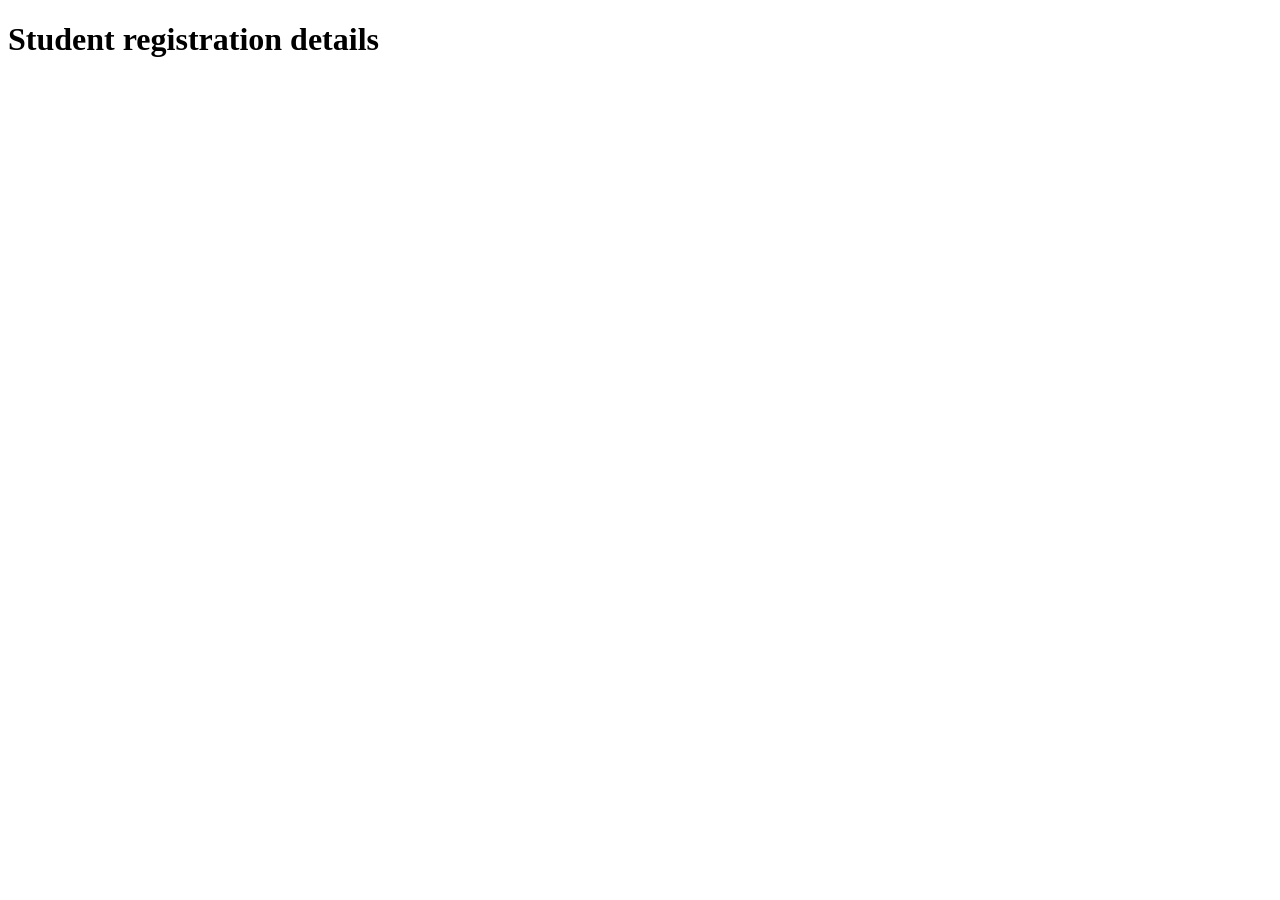
<file: nani.html>
<!DOCTYPE html>
<html lang="en">
<head>
    
    <title>Document</title>
    <script src="message.js" defer></script>
</head>
<body>
    <!-- <h2>contact message</h2>
    <form i="message-form">
        <input type="text" id="username" placeholder="entter your name" required>
        <input type="text" id="user-msg" placeholder="your message" required>
        <button type="submit" class="save-btn">Save message</button>
    </form>
    <br><br>

    <button type="submit" id="clear-btn" class=""clear-btn>Clear All Messages</button> -->

    <h1>Student registration details</h1>
    <div id="student-container"></div>

     
      <!-- <h3> saved messages list  </h3>
      <div id="messages-list">no messages stored yet.</div>
      <hr>
      <hr>

      <section id="github-activity">
        <h2>github activity</h2>
        <div id="githubcard">loading githubcard...</div>
      </section>
      <hr>
      <hr>
      <section id="Student registration details">
        <h2>student registration details</h2>
        <div id="studentcard">loading studentcard...</div>
      </section> -->



    
</body>
</html>
</file>
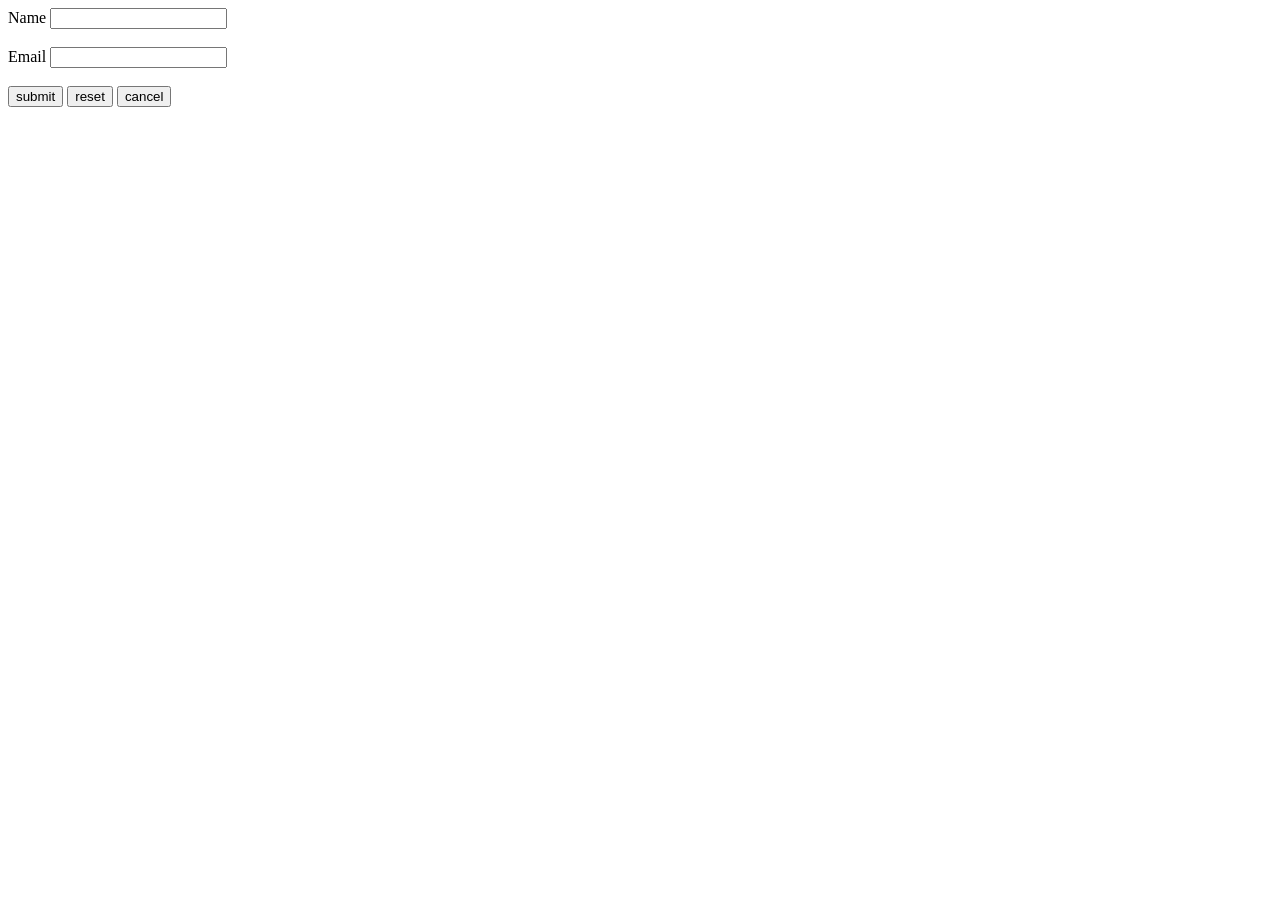
<file: validate.html>
<!DOCTYPE html>
<html lang="en">
<head>
   
    <title>Document</title>
    <!-- <script src="practice.js" defer></script> -->
</head>
<body>
    <form id="studentForm" action="/submit" method="post">
        <label for="name">Name</label>
        <input type="text" id="name" required>
        <span id="nameError"></span>
        <br><br>
        <label for="email address">Email</label>
        <input type="text" id="email address" required>
        <span id="emailError"></span>
        <br><br>

        <button type="submit">submit</button>
        <button type="reset">reset</button>
        <button type="reset">cancel</button>

    </form>
        
    
</body>
</html>
</file>
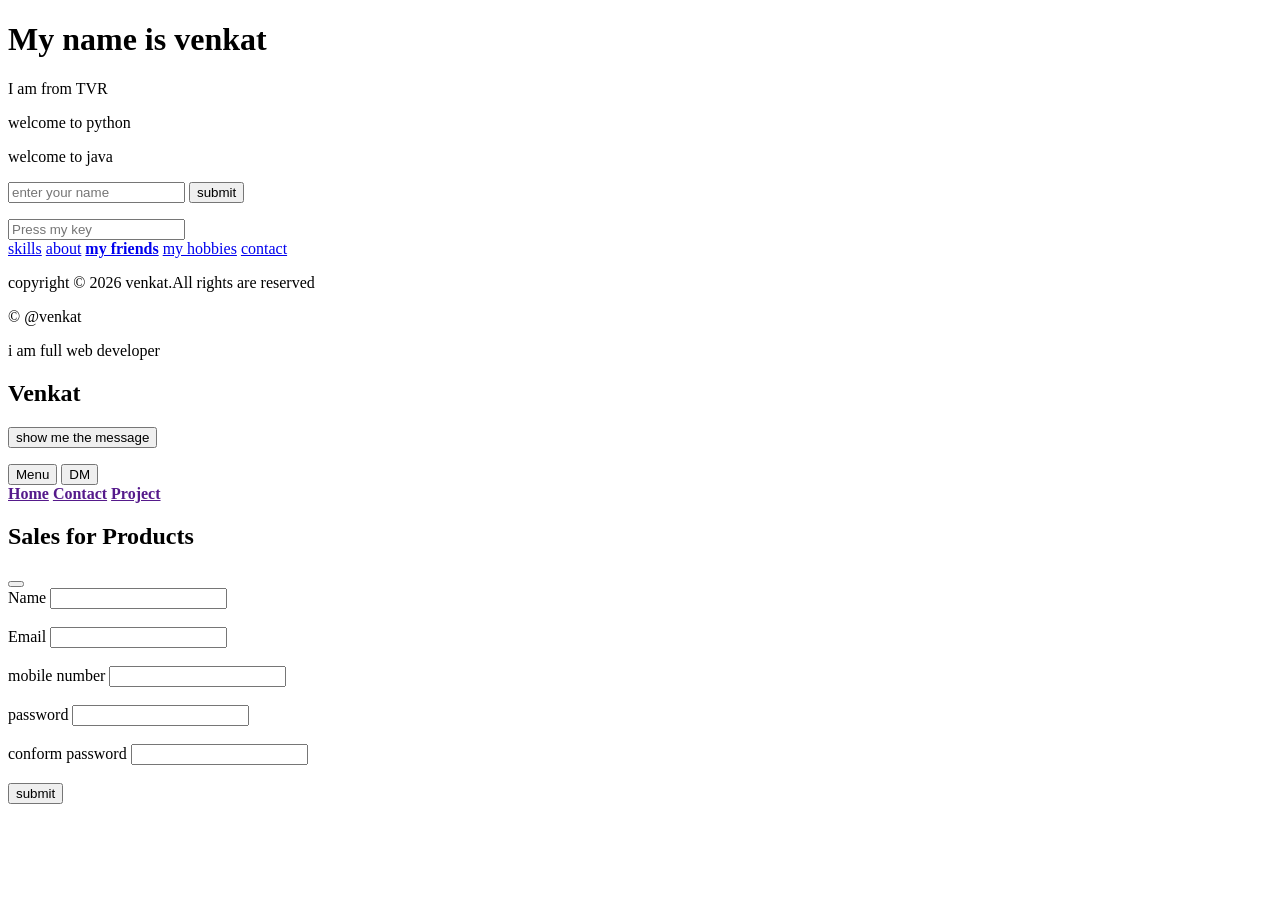
<file: venkat.html>
<!DOCTYPE html>
<html lang="en">
<head>
    
    <title>Document</title>
    <script src="practice.js"defer></script>
    <link rel="stylesheet" href="venkat.css">
</head>
<style>
    .highlights{background-color: rgb(255, 0, 0);}
    /* nav a {background-color: chartreuse;} */
</style>
<body>
    <h1><strong>My  name is venkat</strong></h1>
    <p>I am from TVR</p>
    <p>welcome to python</p>
    <p>welcome to java</p>

    <!-- <button id="clickbtn">click me</button>
    <p id="result">venkat</p> -->

    <from id="myForm">
        <input id="username" placeholder="enter your name" required>
        <button type="submit">submit</button>
    </from>
    <p id="message"> </p>
    <input id="keyInput" placeholder="Press my key">


    <br>
    
    <section class="aa">
        <!-- <button id="navToggle">menu</button>
        <nav class="sitenav"> -->



        <a href="skills">skills</a>
        <a href="about me">about</a>
     <a href="my friends"><strong>my friends</strong></a>
     <a href="my hobbies">my hobbies</a>
     <a href="my contact">contact</a>
     
     </section>
     </nav>
     <footer>
        <p>copyright &copy; 2026 venkat.All rights are reserved</p>
        <p>&copy; <span id="year"></span>@venkat</p>
        
    </footer>


    <div class ="intro-text">
    i am full web developer
</div>
<div title ="element"><h2>Venkat</h2></div>

<button id="one">show me the message</button>
<p id="messages"></p>

<button id="navToggle">Menu</button>
<button id="darkandlight">DM</button>
<nav class="siteNav">
    <a href=""><strong>Home</strong></a>
    <a href=""><strong>Contact</strong></a>
    <a href=""><strong>Project</strong></a>
</nav>

<!-- <div class="card"><h3>portfolio site</h3><p>Web . 2024</p></div>
<div class="card"><h3>Recipe Generating</h3><p>Web . 2025</p></div>
<div class="card"><h3>poster series</h3><p>Web . 2026</p></div>
<div class="card"><h3>food making</h3><p>Web .2027</p></div>
<div id="grid"></div> -->

<!-- <div id="studentGrid"></div> -->
 <h2><strong>Sales for Products</strong></h2>
 <button id="filterButton"></button>
<div id="productGrid"></div>

<form id="studentForm" action="/submit" method="post">
        <label for="name">Name</label>
        <input type="text" id="name" pattern="[A-Za-z]{3,50}" required>
        <span id="nameError"></span>
        <br><br>

        <label for="email address">Email</label>
        <input type="text" id="email address" required>
        <span id="emailError"></span>
        <br><br>

        <label for="mobile number">mobile number</label>
        <input type="text" id="mobile number" pattern="[6-9][0-9]{9}" required>
        <span id="numberError"></span>
        <br><br>

        <label for="password">password</label>
        <input type="text" id="password" required>
        <span id="passwordError"></span>
        <br><br>


        <label for="conform password">conform password</label>
        <input type="text" id=" conform password" required>
        <span id="conformpasswordError"></span>
        <br><br>

        <button type="submit">submit</button>

    </form>
        





    
</body>
</html>
</file>
<file: venkat.css>
#siteNav{
    display:flex
}
.nav-open{
    display:flex;
    flex-direction: column;
}
.darkmode{
    background-color: rgb(192, 39, 197);
    color:white;
}
 .darkmode a{
    color:rgb(9, 255, 0);
}
</file>
